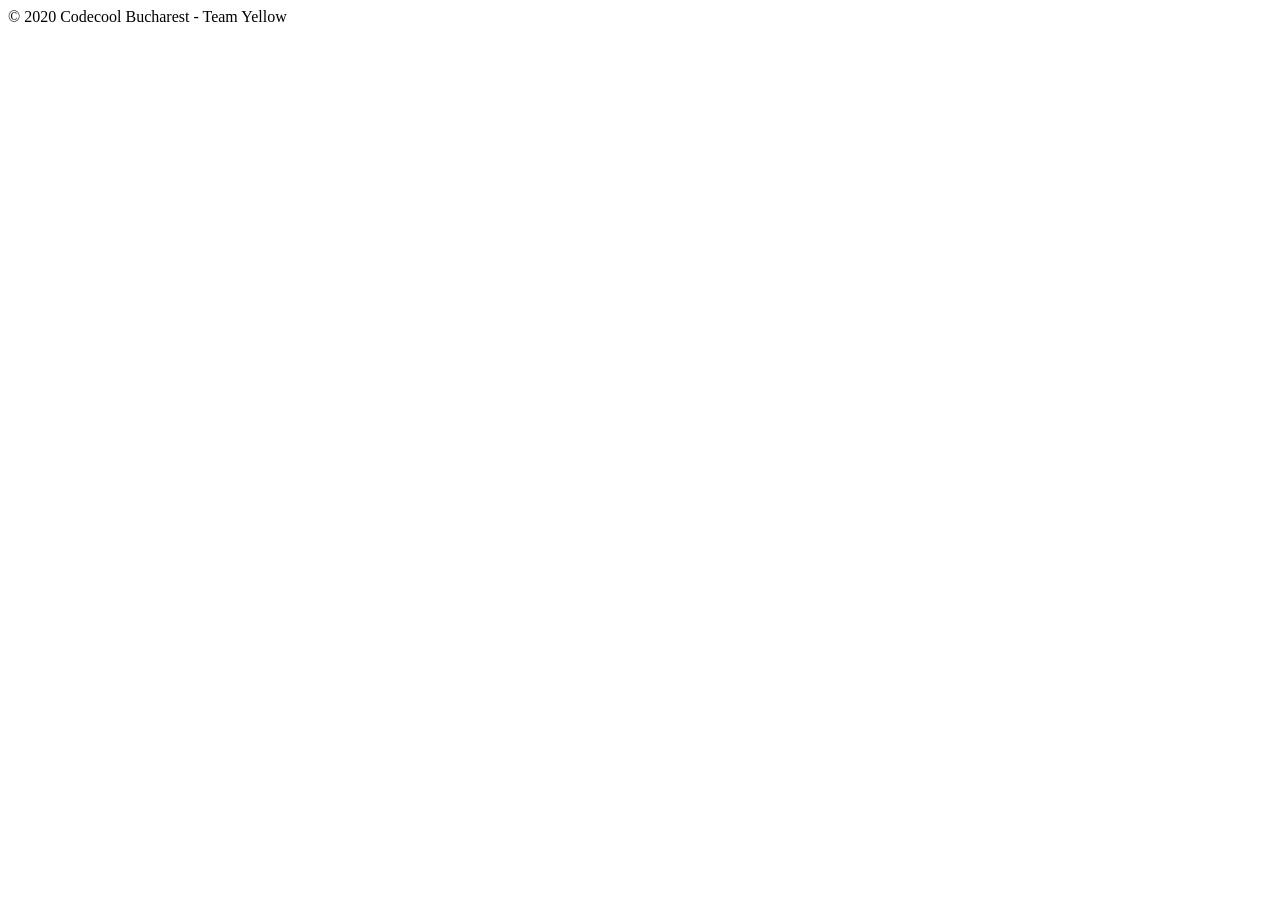
<file: src/main/webapp/templates/footer.html>
<!doctype html>
<html lang="en" xmlns="http://www.w3.org/1999/xhtml" xmlns:th="http://www.thymeleaf.org">
<body>
<div id="footer">
    <div th:fragment="copy">
        <div class="card">
            <div class="card-body">
                &copy; 2020 Codecool Bucharest - Team Yellow
            </div>
        </div>
    </div>
</div>
</body>
</html>
</file>
